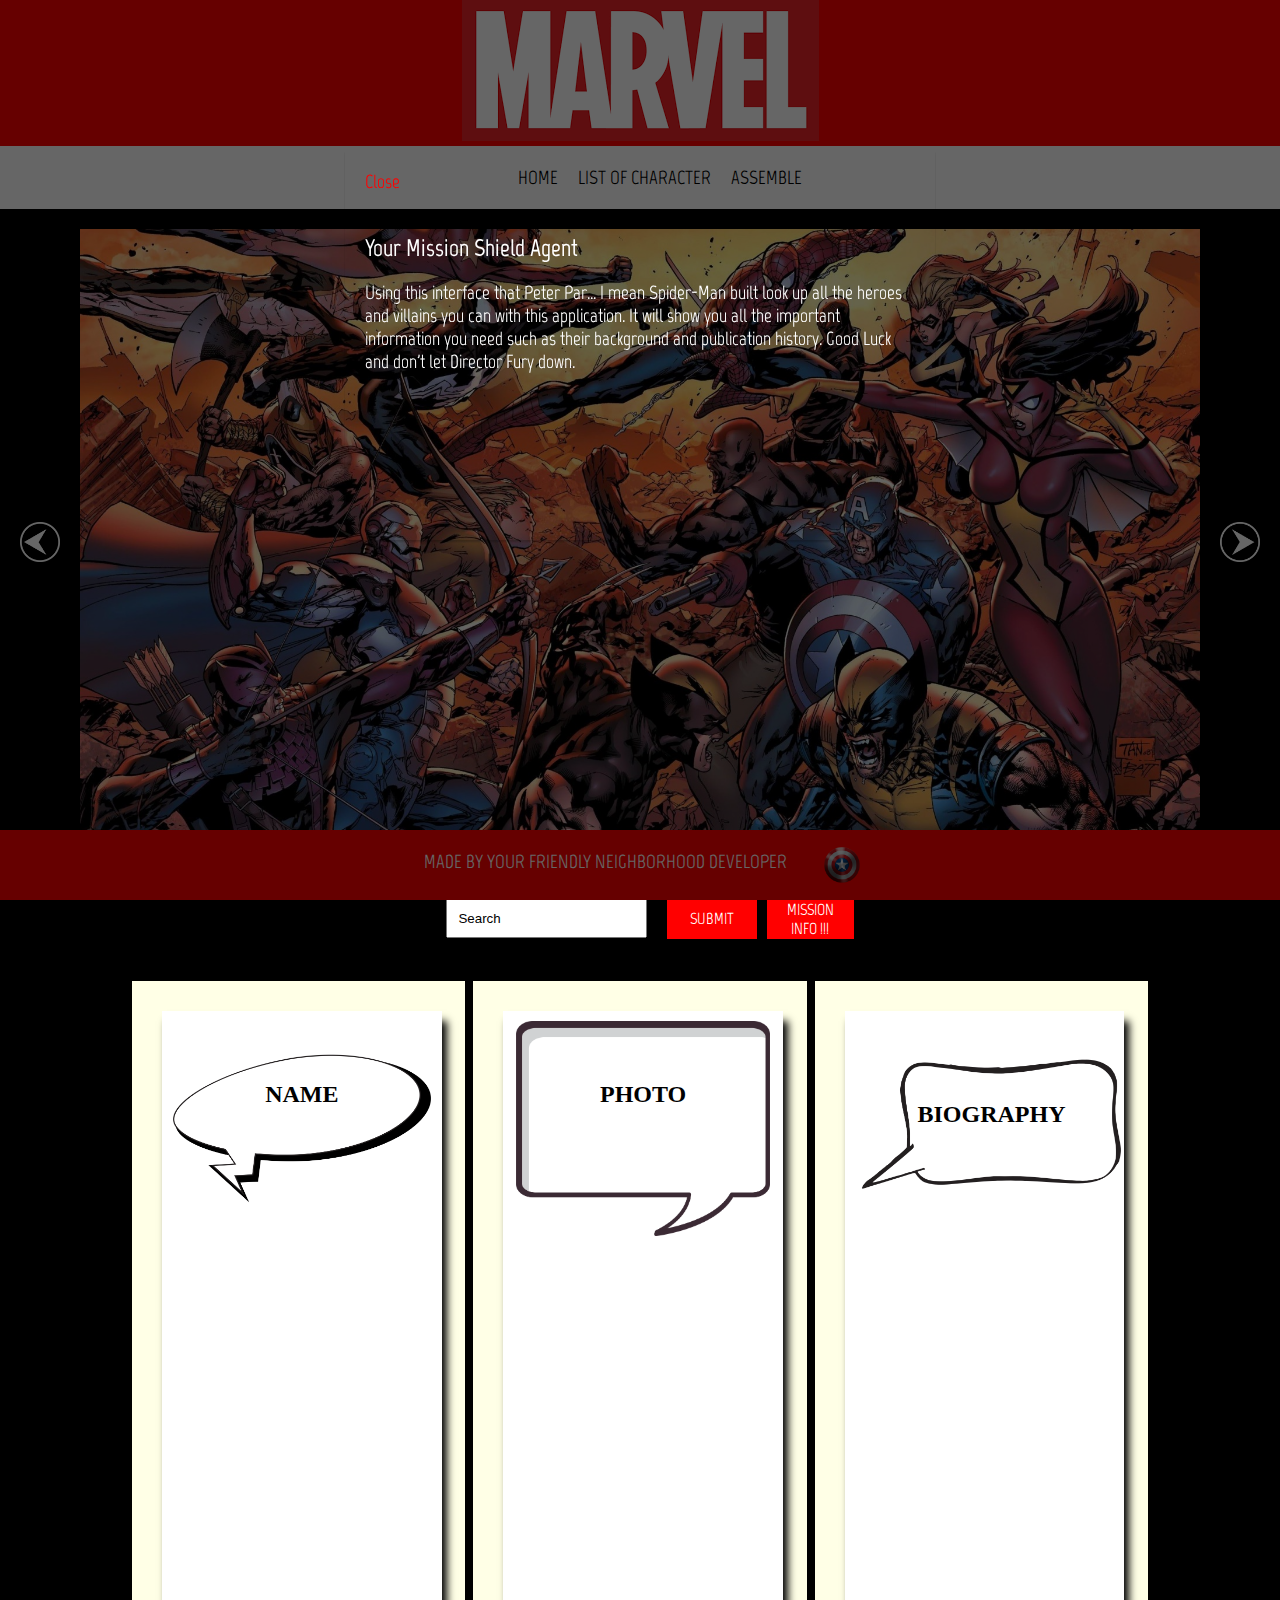
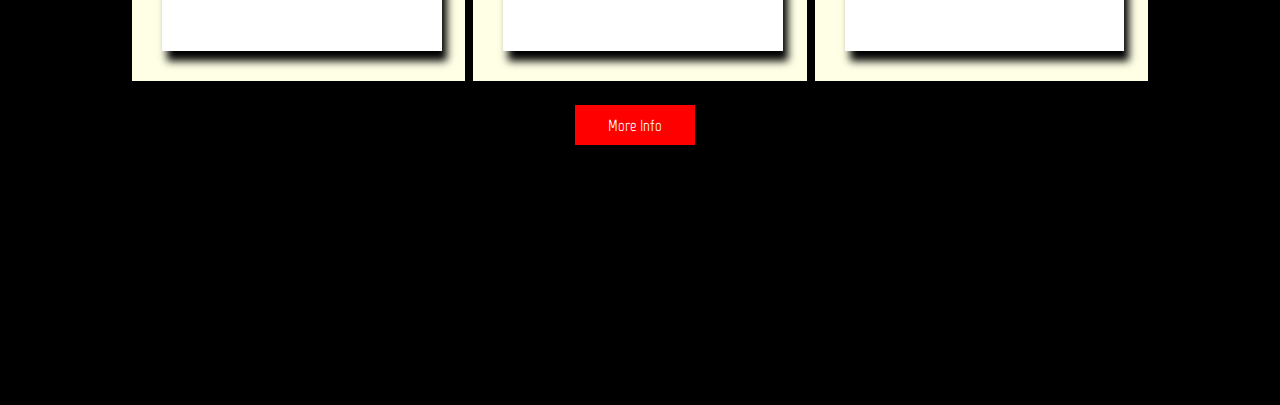
<file: index.html>
<!DOCTYPE html>
<html dir="ltr" lang="en">
<head>
    <meta charset="utf-8">
    <script src="https://code.jquery.com/jquery-3.4.1.min.js">
    </script>
    <script charset="utf-8" src="app.js">
    </script>
    <link href="styles.css" rel="stylesheet">
    <link href="https://fonts.googleapis.com/css?family=Marvel&display=swap" rel="stylesheet">
    <link href="https://fonts.googleapis.com/css?family=Open+Sans&display=swap" rel="stylesheet">
    <title></title>
</head>
<body>
    <header>
        <img alt="" src="img/marvel.png">
    </header>
    <div id="modal">
        <div id="modal-textbox">
            <a href="#" id="close">Close</a>
            <h1>Your Mission Shield Agent</h1>
            <p>Using this interface that Peter Par... I mean Spider-Man built look up all the heroes and villains you can with this application. It will show you all the important information you need such as their background and publication history. Good Luck and don't let Director Fury down.</p>
        </div>
    </div>
    <nav>
        <ul>
            <li>
                <a href="index.html" target="">HOME</a>
            </li>
            <li>
                <a href="https://en.wikipedia.org/wiki/List_of_Marvel_Comics_characters" target="_blank">LIST OF CHARACTER</a>
            </li>
            <li>
                <a href="assemble.html" target="">ASSEMBLE</a>
            </li>
        </ul>
    </nav>
    <div class="container">
        <div class="carousel-container">
            <div class="carousel-button previousphoto"><img alt="left" src="img/left.png" width="40px"></div>
            <div class="marvel-images"><img alt="marvel battle" src="img/battle.jpg"> <img alt="big 3" src="img/big3.jpg"> <img alt="spider-man" src="img/spider.jpg"></div>
            <div class="carousel-button nextphoto"><img alt="left" src="img/right.png" width="40px"></div>
        </div>
        <div class="formie">
            <form class="find">
                <input id='marvelfind' name="hero" type="text" value="Search"><br>
                <button id='marvelbtn' type="submit" value="Submit">SUBMIT</button> <button id="openModal">MISSION INFO !!!</button>
            </form>
        </div>
        <div class="info">
            <div class="section1">
                <div class="hulk panel">
                  <div class="inner">


                    <div class="bubble">
                        <h1>NAME</h1>
                    </div>
                    <div id="name"></div>
                        </div>
                </div>
                <div class="hulk panel">

                    <div class="inner">
                    <div class="square">
                        <h1>PHOTO</h1>
                    </div>
                    <div id="image"></div>
                </div>
              </div>
                <div class="hulk panel">
                    <div class="inner">
                    <div class="thought">
                        <h1 class="bio">BIOGRAPHY</h1>
                    </div>
                    <div id="bio"></div>
                </div>
              </div>
            </div>
            <div class="section2">
                <button class="button" id='#info' type="button" value="info">More Info</button>
            </div>
            <div class="section3">
                <div class="hawkeye">
                    <h1>COMICS</h1>
                    <div id="comics"></div>
                </div>
                <div class="hawkeye">
                    <h1>SERIES</h1>
                    <div id="series"></div>
                </div>
                <div class="hawkeye">
                    <h1>EVENTS</h1>
                    <div id="events"></div>
                </div>
                <div class="hawkeye">
                    <h1>STORIES</h1>
                    <div id="stories"></div>
                </div>
            </div>
        </div>
    </div>
    <footer>
        <div class="made">
            MADE BY YOUR FRIENDLY NEIGHBORHOOD DEVELOPER
        </div>
        <div><img alt="shield" class="shield rotate-center" src="img/shield.png" width="40px"></div>
    </footer>
</body>
</html>
</file>
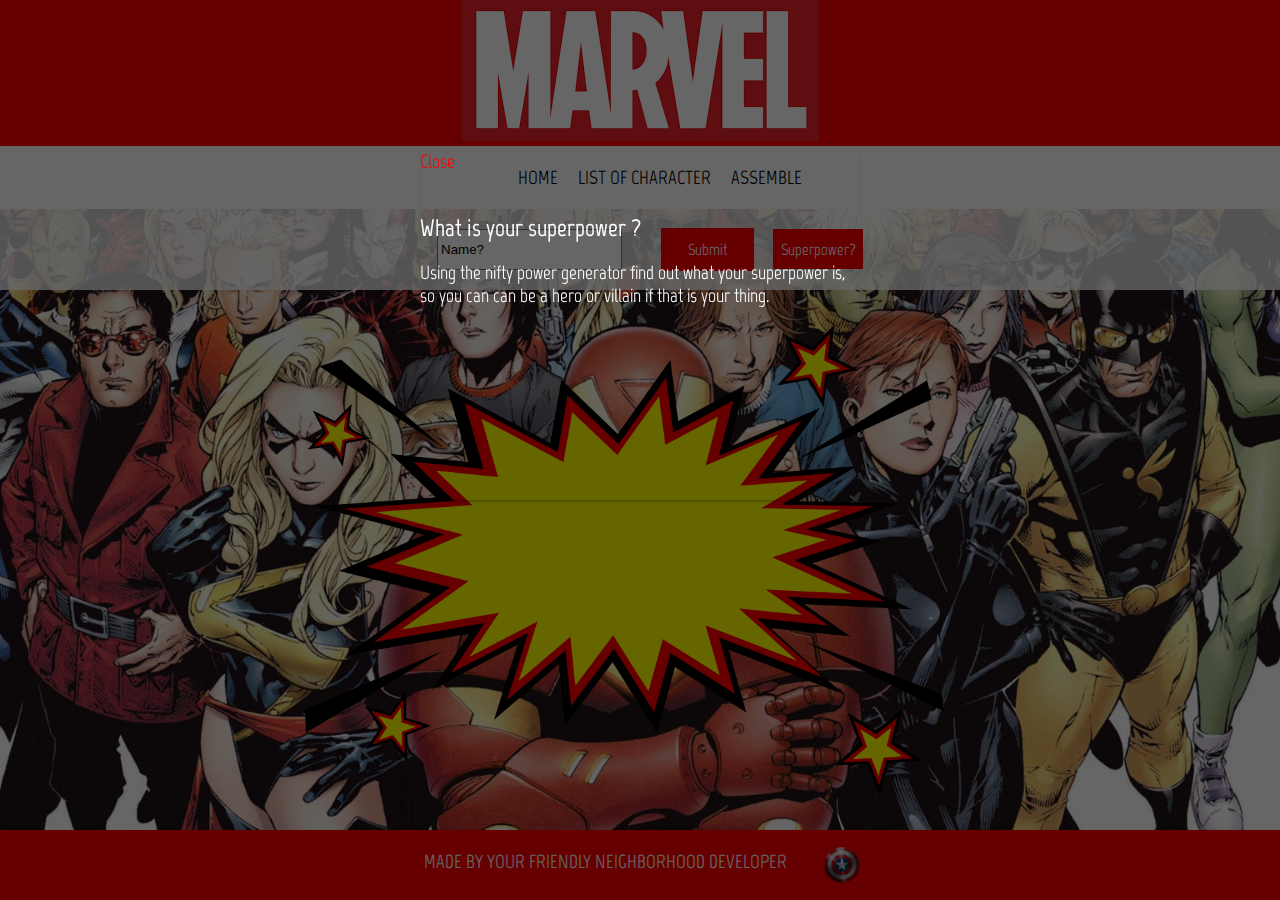
<file: assemble.html>
<!DOCTYPE html>
<html dir="ltr" lang="en">
<head>
    <meta charset="utf-8">
    <script src="https://code.jquery.com/jquery-3.4.1.min.js">
    </script>
    <script charset="utf-8" src="app.js">
    </script>
    <link href="styles.css" rel="stylesheet">
    <link href="https://fonts.googleapis.com/css?family=Marvel&display=swap" rel="stylesheet">
    <link href="https://fonts.googleapis.com/css?family=Bangers&display=swap" rel="stylesheet">
    <title></title>
</head>
<body class="wallpaper">
    <header>
        <img alt="" src="img/marvel.png">
    </header>
    <div id="modal2">
        <div id="modal-textbox2">
            <a href="#" id="close2">Close</a>
            <h1>What is your superpower ?</h1>
            <p>Using the nifty power generator find out what your superpower is, so you can can be a hero or villain if that is your thing.</p>
        </div>
    </div>
    <nav>
        <ul>
            <li>
                <a href="index.html" target="">HOME</a>
            </li>
            <li>
                <a href="https://en.wikipedia.org/wiki/List_of_Marvel_Comics_characters" target="_blank">LIST OF CHARACTER</a>
            </li>
            <li>
                <a href="assemble.html" target="">ASSEMBLE</a>
            </li>
        </ul>
    </nav>
    <div class="container">
        <form class="find2" id="form2" name="form2">
            <input id='marvelfind2' name="hero" type="text" value="Name?"><br>
            <button id='power' type="submit" value="Submit">Submit</button> <button id="openModal2">Superpower?</button>
        </form>
        <div class="fluid">
            <div class="display">
                <div class="power"></div>
            </div>
        </div>
    </div>
    <footer>
        <div class="made">
            MADE BY YOUR FRIENDLY NEIGHBORHOOD DEVELOPER
        </div>
        <div><img alt="shield" class="shield rotate-center" src="img/shield.png" width="40px"></div>
    </footer>
</body>
</html>
</file>
<file: styles.css>
/* ========================Base Css================== */

body {
    background-color: black;
    font-family: 'Marvel', sans-serif;
    color: white;
    font-size: 1.2em;
    margin: 0;
    height: 100%;
}
li {
    color: white:
}
h1{
  margin-top: 40px;
  font-size: 24px;
}
header {
    background-color: red;
    text-align: center;
}
footer {
    display: flex;
    justify-content: center;
    position: fixed;
    bottom: 0px;
    text-align: center;
    height: 70px;
    width: 100%;
    background-color: red;
}
#image {
    margin: 0 auto;
}
#image>img {
    width: 100%;
}
.shield {
    margin: 15px;
}
nav {
    display: flex;
    justify-content: center;
    text-align: center;
    background-color: white;
}
.nav2 {
    display: flex;
    justify-content: center;
    text-align: center;
    background-color: white;
}
ul, li {
    display: flex;
    margin: 10px;
    list-style: none;
}
a {
    color: black;
    text-decoration: none
}
a:hover {
    text-decoration: underline;
}
input {
    margin: 20px;
}
/* ================================================== */

#name {
    font-size: 2.6em;
    color: black;
    font-family: 'Comic Sans', cursive;
    margin-top: 140px;
}
.nav2 {
    background-color: black;
}
.formie {
    display: flex;
    justify-content: center;
}
.find {
    display: flex;
    justify-content: center;
    width: 87%;
    margin: 4%;
}
.find2 {
    display: flex;
    justify-content: center;
    background: rgba(255, 255, 255, 0.8);
    width: 100%;
}
.wallpaper {
    background-image: url('img/assemble.jpg');
    background-position: center center;
    background-repeat: no-repeat;
    background-attachment: fixed;
    background-size: cover;
}
.ironman {
    margin: 0 auto;
    text-align: center;
    margin-top: 30px;
}
.made {
    margin: 20px;
}
.info {
    display: block;
    margin: 0 auto;
    width: 80%
}
/* ======================== Sections========================= */

.section1 {
    display: flex;
    justify-content: center;
}
.section2 {
    display: flex;
    justify-content: center;
}
.section3 {
    display: flex;
    justify-content: space-around;
    margin-bottom: 200px;
    padding: 30px
}
/* ====================Children============================== */

.hulk {
    text-align: center;
    padding: 30px;
    width: 350px;
    min-height: 350px;
}
.fluid {
    display: flex;
    justify-content: center;
    margin-top: 5px;
}
.display {
    background-image: url('img/explosion.png');
    background-size: contain;
    background-repeat: no-repeat;
    width: 600px;
    height: 400px;
    line-height: 20px;
    color: black;
    text-align: center;
    padding: 35px;
    font-family: 'Bangers', cursive;
    letter-spacing: 3px;
    margin-top: 30px;
}
.power {
    margin: 0 auto;
    margin-top: 160px;
    padding-right: 35px;
    width: 300px;
}
/* ========================Buttons & Things=============== */
#bio {
    font-size: 20px;
    color: black;
    font-family: 'Comic Sans', cursive;
}

#marvelfind {
    padding: 10px;
}
.button {
    background-color: red;
    width: 120px;
    height: 40px;
    font-family: 'Marvel', sans-serif;
    color: white;
    font-size: 16px;
    border: none;
    margin-top: 20px;
    margin-right: 10px;
}
#marvelbtn {
    background-color: red;
    width: 100px;
    height: 40px;
    font-family: 'Marvel', sans-serif;
    color: white;
    font-size: 16px;
    border: none;
    padding: 10px;
}
#power {
    background-color: red;
    width: 93px;
    height: 43px;
    font-family: 'Marvel', sans-serif;
    color: white;
    font-size: 16px;
    border: none;
    margin: 19px;
}
.rotate-center {
    -webkit-animation: rotate-center 0.6s ease-in-out both;
    animation: rotate-center 0.6s ease-in-out both;
    animation-delay: 3s;
}
.panel {
    background-color: #ffffe6;
    border: 4px solid black;
    color: black;
    font-family: 'Comic Sans', cursive;
}
.inner{
  margin: 0 auto;
  text-align: center;
  width: 95%;
  min-height: 620px;
  padding: 10px;
  font-size: 25px;
  background: white;
  box-shadow: 5px 10px 8px #000;

}
.bubble {
    display: flex;
    justify-content: center;
    background-image: url('img/bubble.png');
    background-position: center;
    background-size: contain;
    background-repeat: no-repeat;
    height: 175px;
    color: black;
    padding: 20px;
    font-family: 'Comic Sans', cursive;
}
.thought {
    display: flex;
    justify-content: center;
    background-image: url('img/thought.png');
    background-position: center;
    background-size: contain;
    background-repeat: no-repeat;
    height: 175px;
    width: 90%;
    color: black;
    padding: 20px;
    margin-bottom: 20px;
    font-family: 'Comic Sans', cursive;
}
.square {
    display: flex;
    justify-content: center;
    background-image: url('img/square.png');
    background-position: center;
    background-size: contain;
    background-repeat: no-repeat;
    height: 175px;
    color: black;
    padding: 20px;
    margin-bottom: 20px;
    font-family: 'Comic Sans', cursive;
}
h1.bio {
    color: black;
    padding: 20px;
}
.hawkeye {
    display: none;
    margin: 0 auto;
    text-align: center;
    padding: 30px;
    width: 350px;
    min-height: 350px;
}
/* ======================modal=========================== */

#close {
    color: Red;
}
#close2 {
    color: Red;
}
#marvelbtn {
    background-color: red;
    width: 120px;
    height: 40px;
    font-family: 'Marvel', sans-serif;
    color: white;
    font-size: 16px;
    border: none;
    margin-top: 20px;
    margin-right: 10px;
}
#openModal {
    background-color: red;
    width: 120px;
    height: 40px;
    font-family: 'Marvel', sans-serif;
    color: white;
    font-size: 16px;
    border: none;
    margin-top: 20px
}
#openModal2 {
    background-color: red;
    width: 90px;
    height: 40px;
    font-family: 'Marvel', sans-serif;
    color: white;
    font-size: 16px;
    border: none;
    margin-top: 20px;
}
#modal {
    background-color: rgba(0, 0, 0, 0.6);
    position: fixed;
    top: 0;
    left: 0;
    height: 100%;
    width: 100%;
    z-index: 1;
    overflow: auto;
    display: none;
}
#modal-textbox {
    height: 350px;
    max-width: 550px;
    border-radius: 2px;
    margin: 150px auto;
    box-shadow: 0 2px 2px rgba(0, 0, 0, 0.2);
    padding: 20px;
}
#modal2 {
    background-color: rgba(0, 0, 0, 0.6);
    position: fixed;
    top: 0;
    left: 0;
    height: 100%;
    width: 100%;
    z-index: 1;
    overflow: auto;
    display: none;
}
#modal-textbox2 {
    height: 350px;
    max-width: 440px;
    border-radius: 2px;
    margin: 150px auto;
    box-shadow: 0 2px 2px rgba(0, 0, 0, 0.2);
}
/* carousel */

.container {
    display: flex;
    flex-direction: column;
    align-items: center;
    width: 100%;
}
.container>img {
    width: 100%;
}
/* ======= CAROUSEL SECTION ======== */

.carousel-container {
    margin-top: 20px;
    width: 100%;
    display: flex;
    justify-content: space-around;
}
.marvel-images {
    width: 100%;
    padding: 100;
    box-sizing: border-box;
}
.marvel-images img {
    width: 100%;
    display: none;
}
.marvel-images img:first-of-type {
    display: block;
}
.carousel-button {
    align-self: center;
    padding: 10px;
    text-align: center;
    margin: 10px;
}
.carousel-button:hover {
    cursor: pointer;
    color: white;
}
/* Responsive layout */

/* responsive (landscape) ----------- */

@media only screen and (max-width: 1000px) {
    nav {
        display: flex;
        justify-content: center;
        text-align: center;
        background-color: white;
        font-size: 3vw
    }
    .thought {
        display: flex;
        justify-content: center;
        background-image: url(img/thought.png);
        background-size: contain;
        background-repeat: no-repeat;
        height: 232px;
        color: black;
        padding: 20px;
    }
    #marvelfind {
        padding: 10px;
        font-size: 2vw;
    }
    #marvelbtn {
        background-color: red;
        width: 150px;
        height: 50px;
        font-family: 'Marvel', sans-serif;
        color: white;
        font-size: 20px;
        border: none;
        padding: 10px;
    }
    .hulk {
        text-align: center;
        padding: 30px;
        width: 450px;
        min-height: 350px;
        font-size: 25px;
    }
    #bio {
        font-size: 36px;
        color: black;
        font-family: 'Comic Sans', cursive;
    }
    #openModal {
        background-color: red;
        width: 150px;
        height: 50px;
        font-family: 'Marvel', sans-serif;
        color: white;
        font-size: 20px;
        border: none;
        margin-top: 20px
    }
    #modal-textbox {
        height: 350px;
        max-width: 550px;
        border-radius: 2px;
        margin: 150px auto;
        box-shadow: 0 2px 2px rgba(0, 0, 0, 0.2);
        padding: 20px;
        font-size: 24px;
    }
    #modal-textbox2 {
        height: 350px;
        max-width: 550px;
        border-radius: 2px;
        margin: 150px auto;
        box-shadow: 0 2px 2px rgba(0, 0, 0, 0.2);
        padding: 20px;
        font-size: 24px;
    }
    .section1 {
        display: flex;
        justify-content: center;
        align-items: center;
        flex-flow: column nowrap;
        margin-bottom: 200px;
        padding: 30px
    }
    .section2 {
        display: flex;
        justify-content: center;
    }
    .section3 {
        display: flex;
        justify-content: center;
        align-items: center;
        flex-flow: column nowrap;
        margin-bottom: 200px;
        padding: 30px
    }
}
/**
 * ----------------------------------------
 * animation rotate-center
 * ----------------------------------------
 */

@-webkit-keyframes rotate-center {
    0% {
        -webkit-transform: rotate(0);
        transform: rotate(0);
    }
    100% {
        -webkit-transform: rotate(360deg);
        transform: rotate(360deg);
    }
}
@keyframes rotate-center {
    0% {
        -webkit-transform: rotate(0);
        transform: rotate(0);
    }
    100% {
        -webkit-transform: rotate(360deg);
        transform: rotate(360deg);
    }
}
</file>
